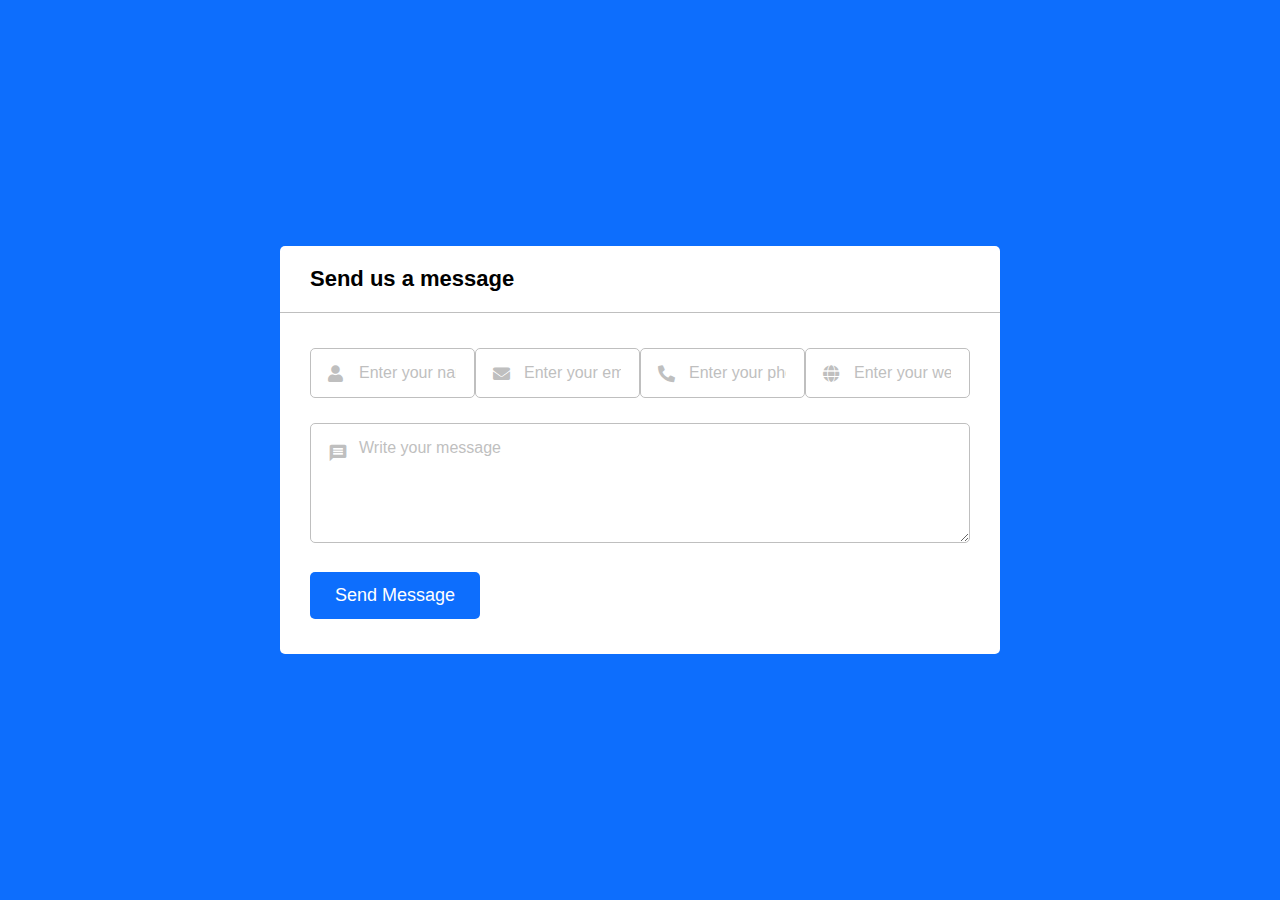
<file: contact.html>
<!DOCTYPE html>
<html lang="en">
<head>
    <meta charset="UTF-8">
    <meta http-equiv="X-UA-Compatible" content="IE=edge">
    <meta name="viewport" content="width=device-width, initial-scale=1.0">
    <title>Contact</title>

    <link rel="stylesheet" href="https://fonts.googleapis.com/icon?family=Material+Icons">
    <link rel="stylesheet" href="https://cdnjs.cloudflare.com/ajax/libs/font-awesome/5.15.3/css/all.min.css"/>

    <style>
        *{
            margin:0;
            padding:0;
            box-sizing: border-box;
            font-family: "Poppins", sans-serif;
        }

        body{
            display: flex;
            padding: 0 10px;
            min-height: 100vh;
            align-items: center;
            justify-content: center;
            background: #0D6EFD;
        }
        .wrapper{
            width:720px;
            background: #fff;
            border-radius: 5px;
        }
        .wrapper header{
            font-size: 22px;
            font-weight: 600;
            padding:20px 30px;
            border-bottom: 1px solid #bfbfbf;
        }
        .wrapper form{
            margin: 35px 30px;
        }
        form .dbl-field{
            display: flex;
            align-items: center;
            margin-bottom: 25px;
            justify-content: space-between;
        }
        .dbl-field .field{
            height: 50px;
            position: relative;
            width: calc(100% / 2 - 13px);
        }
        form .field input,
        form .message textarea{
            height: 100%;
            width: 100%;
            outline: none;
            padding: 0 18px 0 48px;
            font-size: 16px;
            border: 1px solid #bfbfbf;
            border-radius: 5px;
        }
        form .field input::placeholder,
        form .message textarea::placeholder{
            color:#bfbfbf ;
        }

        form .field input:focus,
        form .message textarea:focus{
            border: 2px solid #bfbfbf;
        }
        .wrapper form i{
            position: absolute;
            left: 18px;
            top: 50%;
            color: #bfbfbf;
            font-size: 17px;
            pointer-events: none;
            transform: translateY(-50%);
        }
        form .field input:focus ~ i{
            color: #0D6EFD;
        }
        form .message{
            position: relative;
        }
        form .message i{
            top:30px;
            font-size: 20px;
        }
        form .message textarea{
            min-width: 100%;
            max-width: 100%;
            min-height: 120px;
            max-height: 300px;
            padding: 15px 20px 0 48px;
        }
        form .button-area{
            margin: 25px 0;
            display: flex;
            align-items: center;
        }
        .button-area button{
            font-size: 18px;
            border:none;
            color: #fff;
            cursor: pointer;
            border-radius: 5px;
            background: #0D6EFD;
            padding: 13px 25px;
        }
        .button-area span{
            color: #0D6EFD;
            margin-left: 30px;
            display: none;
        }
        @media(max-width: 600px){
            .wrapper header{
                text-align: center;
            }
            form .dbl-field{
                margin-bottom: 0px;
                flex-direction: column;
            }
            .dbl-field .field{
                width: 100%;
                margin-bottom: 20px;
            }
            form .message textarea{
                resize: none;
            }
            form .button-area{
                flex-direction: column;
            }
            .button-area button{
                width: 100%;
            }
            .button-area span{
                text-align: center;
                margin: 20px 0;
            }

        }
    </style>
</head>

<body>
    <div class="wrapper">
        <header>Send us a message</header>
        <form action="#">
            <div class="dbl-field">
                <div class="field">
                    <input type="text" placeholder="Enter your name">
                    <i class="fas fa-user"></i>
                </div>
                <div class="field">
                    <input type="text" placeholder="Enter your email">
                    <i class="fas fa-envelope"></i>
                </div>
                <div class="field">
                    <input type="text" placeholder="Enter your phone">
                    <i class="fas fa-phone-alt"></i>
                </div>
                <div class="field">
                    <input type="text" placeholder="Enter your website">
                    <i class="fas fa-globe"></i>
                </div>
            </div>
            <div class="message">
                <textarea placeholder="Write your message"></textarea>
                <i class="material-icons">message</i>
            </div>
            <div class="button-area">
                <button type="submit">Send Message</button>
                <span>Sending your message...</span>
            </div>
        </form>
    </div>
<script>
    const form = document.querySelector("form"),
    statusTxt = form.querySelector(".button-area span");

    form.onsubmit = (e)=>{
        e.preventDefault();
        statusTxt.style.display = "block";

        let xhr = new XMLHttpRequest();
        xhr.open("POST", "message.php", true);
        xhr.onload = ()=>{
            if(xhr.readyState == 4 && xhr.status == 200){
                let response = xhr.response;
                console.log(response);
            }
        }
        xhr.send();

    }
</script>

</body>
</html>
</file>
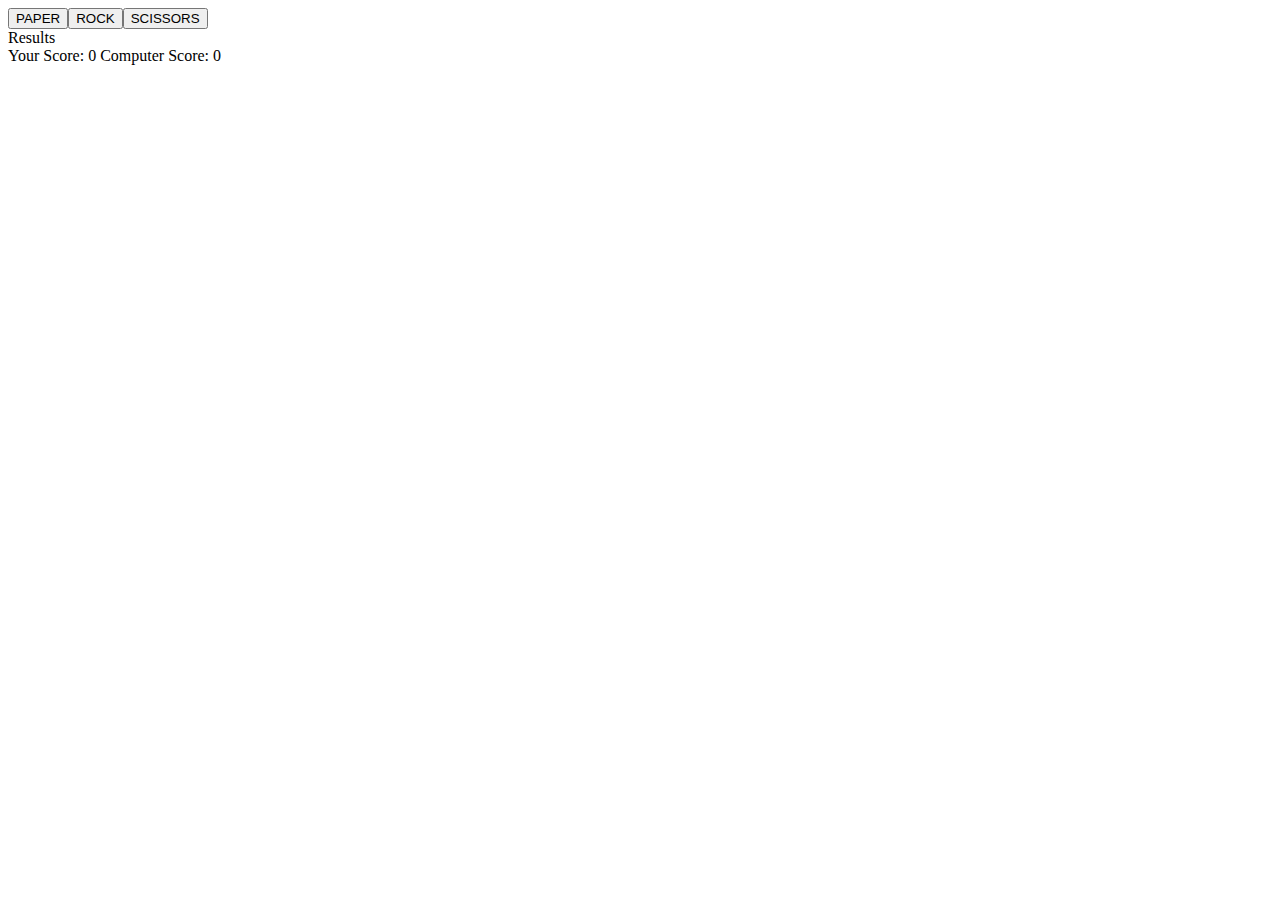
<file: exe.html>
<!DOCTYPE html>
<html>
<head>
  <meta charset="utf-8">
  <title>Rock Paper Scissors | Buttons</title>
 
</head>
<body>

  <script>
    let playerScore = 0;
    let compScore = 0;

    // Computer choice.
    function cpuPlay() {
      return ["rock", "paper", "scissors"][Math.floor(Math.random() * 3)];
    }

    function playRound(playerSelection, computerSelection) {
      if (playerSelection === computerSelection) {
       return document.getElementById('roundresults').innerHTML = "It's a Draw!"; 
       // alert(`It's a Draw ! Try again! 🤞🏻 `);
       //return `It's a Draw ! Try again! 🤞🏻`;
       body.appendChild(resetBtn);
      }
      if (playerSelection === "rock" && computerSelection == "paper") {
        compScore++;
        body.appendChild(resetBtn);
        return document.getElementById('roundresults').innerHTML = "You Lost! Paper covers Rock!";
        //alert(`You Lost ! Paper beats Rock! 😔`);
        //return `You Lost ! Paper beats Rock! 😔`;
        
      }
      if (playerSelection === "rock" && computerSelection == "scissors") {
        playerScore++;
        body.appendChild(resetBtn);
        return document.getElementById('roundresults').innerHTML = "You Win! Rock crushes Scissors!";
        //alert(`You Won ! Congratulations 👏 🥳!`);
        //return `You Won ! Congratulations 👏 🥳!`;
      }
      if (playerSelection === "paper" && computerSelection == "rock") {
        playerScore++;
        body.appendChild(resetBtn);
        return document.getElementById('roundresults').innerHTML = "Paper wraps Rock! You win!";
        //alert(`You Won ! Congratulations 👏 🥳!`);
        //return `You Won ! Congratulations 👏 🥳!`;
      }
      if (playerSelection === "paper" && computerSelection == "scissors") {
        compScore++;
        body.appendChild(resetBtn);
        return document.getElementById('roundresults').innerHTML = "Scissors cuts Paper! You lost!";
        //alert(`You Lost ! Scissors beats Paper! 😔`);
      }
      if (playerSelection === "scissors" && computerSelection == "rock") {
        compScore++;
        body.appendChild(resetBtn);
        return document.getElementById('roundresults').innerHTML = "You Lose! Rock crushes Scissors!";
        //alert(`You Lost ! Rock beats Scissors! 😔`);
      }
      if (playerSelection === "scissors" && computerSelection == "paper") {
        playerScore++;
        return document.getElementById('roundresults').innerHTML = "You Win! Scissors cuts Paper!";
        body.appendChild(resetBtn);
       //alert(`You Won ! Congratulations 👏 🥳!`);
      }
     
  }
  function winCondition () {
    let runningScore = document.getElementById("scorekeeper");
      if (playerScore === 5) {
        runningScore.innerHTML = `You WIN! Your Score: ${playerScore} Computer Score: ${compScore}`;
        document.getElementById("rockbutton").style.display = "none";
        document.getElementById("paperbutton").style.display = "none";
        document.getElementById("scissorsbutton").style.display = "none";
        body.appendChild(resetBtn);
      } else if (compScore === 5) {
        runningScore.innerHTML = `You lost the game! :( Your Score: ${playerScore} Computer Score: ${compScore}`;
        document.getElementById("rockbutton").style.display = "none";
        document.getElementById("paperbutton").style.display = "none";
        document.getElementById("scissorsbutton").style.display = "none";
        body.appendChild(resetBtn);
      } else {
        runningScore.innerHTML = `Your Score: ${playerScore} Computer Score: ${compScore}`;
      }
    }
    function btnFunc (choice){
      playerSelection = choice;
      const computerSelection = cpuPlay();
      playRound(choice, computerSelection);
      winCondition();
    }
  function resetButton () {
    playerScore = 0;
    compScore = 0;
    document.getElementById('roundresults').innerHTML = "Results";
    document.getElementById("rockbutton").removeAttribute("style");
    document.getElementById("paperbutton").removeAttribute("style");
    document.getElementById("scissorsbutton").removeAttribute("style");
   // body.removeChild(resetBtn);
   body.appendChild(resetBtn);
    document.getElementById("scorekeeper").innerHTML = `Your Score: ${playerScore} Computer Score: ${compScore}`;
  }
  let playerSelection = ""

  let body = document.querySelector('body');

  const paperBtn = document.createElement("button");
  paperBtn.textContent = "PAPER"
  paperBtn.setAttribute("id", "paperbutton");
  paperBtn.addEventListener('click', function() {
    btnFunc("paper");
  });
  body.appendChild(paperBtn);

  const rockBtn = document.createElement("button");
  rockBtn.textContent = "ROCK";
  rockBtn.setAttribute("id", "rockbutton");
  rockBtn.addEventListener('click', function() {
    btnFunc("rock");
  });
  body.appendChild(rockBtn);

  const scissorsBtn = document.createElement("button");
  scissorsBtn.textContent = 'SCISSORS';
  scissorsBtn.setAttribute("id", "scissorsbutton");
  scissorsBtn.addEventListener('click', function() {
    btnFunc("scissors");
  });
  body.appendChild(scissorsBtn);

  const resetBtn = document.createElement("button");
  resetBtn.textContent = 'Restart';
  resetBtn.setAttribute("id", "resetbutton");
  resetBtn.addEventListener('click', function() {
    resetButton();
  });

  let roundResultDiv = document.createElement("div");
  roundResultDiv.setAttribute("id", "roundresults");
  roundResultDiv.textContent = "Results";
  body.appendChild(roundResultDiv);

  let scoreKeeperDiv = document.createElement("div");
  scoreKeeperDiv.setAttribute("id", "scorekeeper");
  scoreKeeperDiv.textContent = `Your Score: 0 Computer Score: 0`;
  body.appendChild(scoreKeeperDiv); 
  

  </script>

</html>
</file>
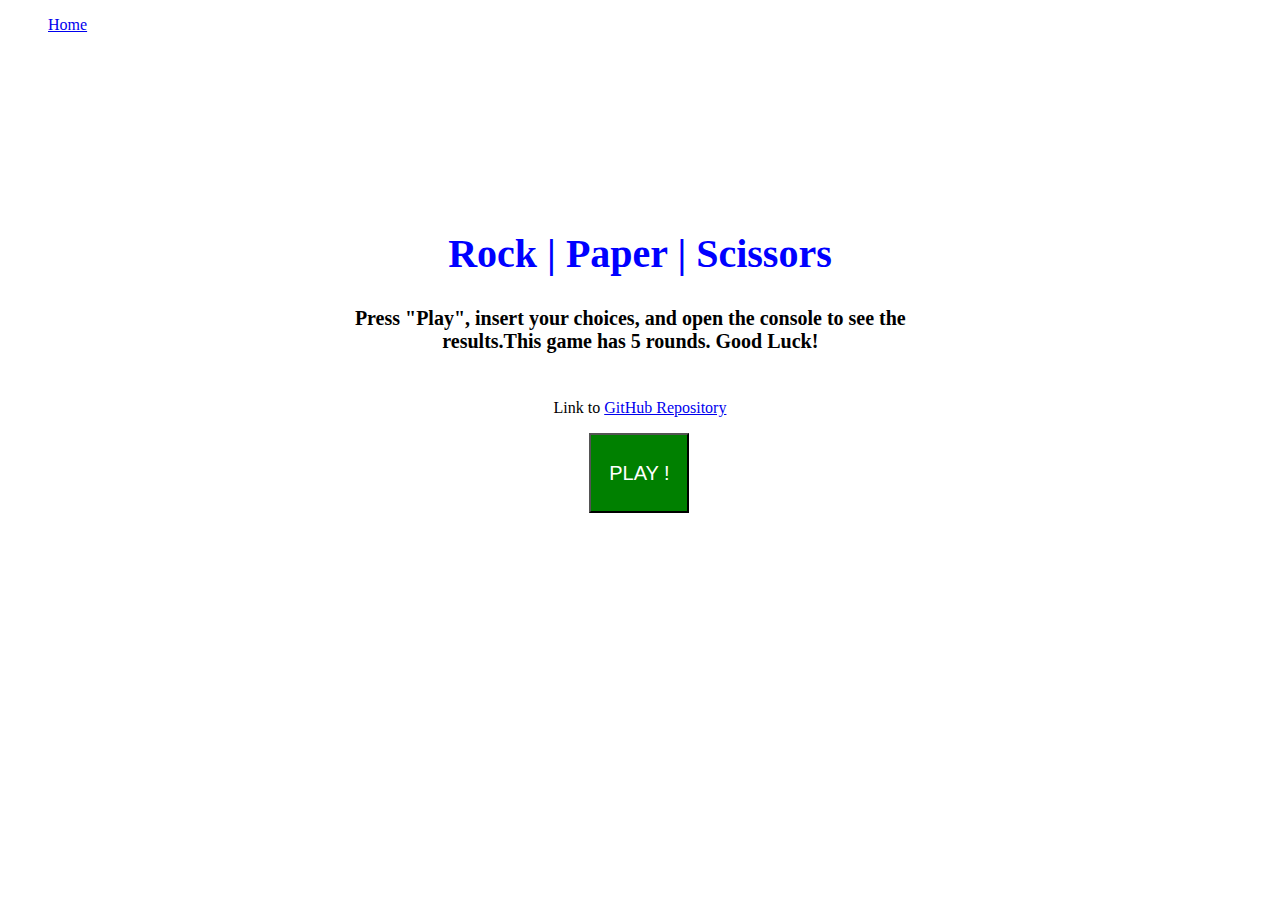
<file: gameConsole.html>
<!DOCTYPE html>
<html lang="en-US">
	<head>
		<meta charset="UTF-8" name="viewport" content="width=device-width, initial-scale=1.0">
		<title>Rock Paper Scissors | Console Log Version</title>
		
		<style>
			p{
			text-align: center;
		}
		li{
			list-style: none;
			text-transform: capitalize;
			text-decoration: none;
		}
		</style>
	</head>
	<body>
		<ul class="links-container">
			<li class="links-item"><a href="index.html" class="link active">home</a></li>
		</ul>
		<div id="box"></div>
		<div id="intro"></div>
		<p>
			Link to  <a href="https://github.com/MorenaTirana/RockPaperScissors-Console.log/blob/main/rpsConsole.html"> GitHub Repository</a> 
		</p>
<script>

function computerPlay() {
	return ["rock", "paper", "scissors"][Math.floor(Math.random() * 3)];
}

function playerPlay() {
	while (true) {
		let selection = prompt("Enter one of these options: Rock, Paper, or Scissors");
		if (selection!=null) {
			selection = selection.toLowerCase();
		}
		if (selection=='rock') {
			return 'Rock';
		} else if (selection=='paper') {
			return 'Paper';
		} else if (selection=='scissors') {
			return 'Scissors';
		} else {
			alert(`"${selection}" is not a valid choice, please re-enter`);
		}
		setTimeout(function(){},500);
	}
}
    function playRound(playerSelection, computerSelection, score) {
	if (playerSelection==computerSelection) {
		console.log("It's a Draw!");
	} else  // get all combinations  possible that make player win
	 if(((playerSelection == 'Rock') && (computerSelection == 'Scissors')) ||
	   ((playerSelection == 'Paper') && (computerSelection == 'Rock')) ||
	   ((playerSelection == 'Scissors') && (computerSelection == 'Paper'))) 
	   {
		 console.log(`You WON! ${playerSelection} beats ${computerSelection}`);
		 score[0]++; //player's score
	   } else {
		 console.log(`You Lost! ${computerSelection} beats ${playerSelection}`);
		 score[1]++; // computer's score
	}
	return score;
}

function game() {
	let score = [0,0]; 
	let result;

	for (let i=0;i<5;i++) {
		score=playRound(playerPlay(),computerPlay(), score);
	}

	if (score[0]>score[1]) {
		result='win';
	} else if (score[0]<score[1]) {
		result='lose';
	} else {
		result='draw';
	}
		console.log(`Scores: You = ${score[0]} ; Computer = ${score[1]}. You ${result}!`);
	}

	const el = document.createElement('div');
	el.setAttribute(
		'style', 
		'color: blue; font-size:40px; font-weight: bold; display: grid; padding-top: 20vh; align-items: center; place-content: center;'
	);
	el.textContent = 'Rock | Paper | Scissors';
	const box = document.getElementById('box');
	box.appendChild(el);

let body = document.querySelector('body');

const el2 = document.createElement('intro');
	el2.setAttribute(
		'style', 
		'width: 51%; font-size:20px; font-weight: bold; display: flex; padding: 30px 300px; text-align: center; place-content: center;'
	);
	el2.textContent = 'Press "Play", insert your choices, and open the console to see the results.This game has 5 rounds. Good Luck!';
	const intro = document.getElementById('intro');
	intro.appendChild(el2);

const playBtn = document.createElement("button");
playBtn.textContent = "Play !";
const style = document.createElement('style');
style.type = 'text/css';
style.innerHTML = '.playBtnClass { font-size: 20px; top: 20vh; text-transform: uppercase; background: green; color:white; width: 100px; height: 80px; margin: auto 46%}';
document.head.appendChild(style);
playBtn.className="playBtnClass";
playBtn.addEventListener('click', function(){ 
	game();
});
body.appendChild(playBtn);


   </script>
	</body>
</html>
</file>
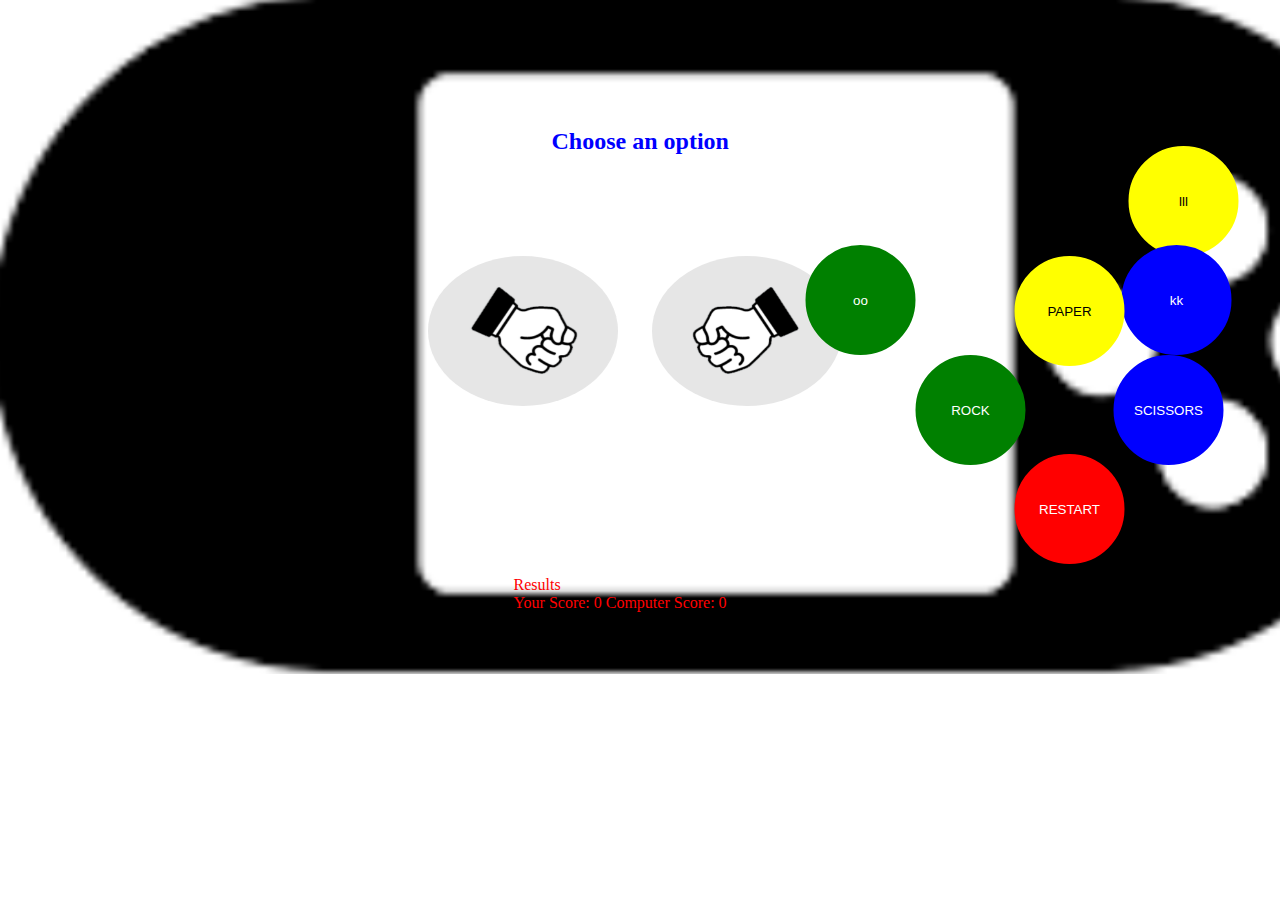
<file: try.html>
<!DOCTYPE html>
<html lang="en">
<head>
    <meta charset="UTF-8">
    <meta http-equiv="X-UA-Compatible" content="IE=edge">
    <meta name="viewport" content="width=device-width, initial-scale=1.0">
    <title>Rock Paper Scissors</title>
    <style>
        html{
            background:  url(img/background.png) no-repeat;
            background-size: cover;

        }
        #rockButton{
            background-color:green;
            color: #fff;
            height: 110px;
            width: 110px;
            border-radius: 50%;
            border: 2px solid green;
            transform: translate(725%, -150%);
        }
        #paperButton{
            background-color:yellow;
            color: #000;
            height: 110px;
            width: 110px;
            border-radius: 50%;
            border: 2px solid yellow;
            transform: translate(915%, -240%);
        }
        #scissorsButton{
            background-color:blue;
            color: #fff;
            height: 110px;
            width: 110px;
            border-radius: 50%;
            border: 2px solid blue;
            transform: translate(805%, -150%);
        }
        #resetButton{
            background-color:red;
            color: #fff;
            height: 110px;
            width: 110px;
            border-radius: 50%;
            border: 2px solid red;
            transform: translate(615%, -60%);
        }
        #winner, #scoreKeeper{
            transform: translate(40%, -300%);
            color: red;

        }
        .player-hand {
    transform: rotateY(180deg);
    border-radius: 50%;
  }
.player-hand{
  width: 190px;
    height: 150px;
    margin-top: 15%;
    align-items: center;
    justify-content: space-around;
    display: relative;
    margin-left: 420px;
    border-radius: 50%;
}
.computer-hand{
    width: 190px;
    height: 150px;
    margin-top: 10%;
    margin-left: 30px;
    border-radius: 50%;
}
.winner{
    color: blue;
    transform: translate(43%, 400%);
}
.rock{
    background-color: transparent;
    color:#000;
}
        
    </style>
</head>
<body>
 
    <h2 class="winner">Choose an option</h2>
    <div class="hands">
        <img class= "player-hand" src="img/rock.png" alt="rock">
        <img class= "computer-hand" src="img/rock.png" alt="rock">
    </div>
    <div class="options">
        <button id="rockButton" class="rock">oo</button>
        <button id="paperButton" class="paper">lll</button>
        <button id="scissorsButton" class="scissors">kk</button>        
</div>
    
    <script>
 
        let playerScore = 0;
        let computerScore = 0;
        const score = document.getElementById('scoreKeeper');
        const playerHand = document.querySelector('.player-hand');
        const computerHand = document.querySelector('.computer-hand');
        const hands = document.querySelectorAll('.hands img');
      
        hands.forEach(hand =>{
            hand.addEventListener('animationend', function(){
                this.style.animation = '';
            });
        })
        // computer choice
        function getcomputerChoice(){
            return ["rock", "paper", "scissors"][Math.floor(Math.random() * 3)];
        }
       
        // get the winner
        function getWinner(playerChoice, computerChoice)
        {
            if(playerChoice === computerChoice){
                return `It's a Draw! 😑 Try once more 🤞🏻!`;
                return 'draw';
            } else if(((playerChoice === "rock") && (computerChoice === "scissors")) 
                   || ((playerChoice === "paper") && (computerChoice === "rock")) 
                   || ((playerChoice === "scissors") && (computerChoice === "paper")))
               { 
                    playerScore++;
                    return 'player';
                   
                } else 
                {
                   computerScore++;
                   return 'computer';
                }
               
        }
     
        function showWinner(winner, computerChoice)
        {
            let score = document.getElementById("scoreKeeper");
            if(winner == 'player')
            {
                playerScore++;
                winner++;
                score.innerHTML = `You <span style='color: green;font-weight:bold;'>Won 🥳 </span>! <br>
                                   Your Score: <span style='color:green;font-weight:bold;'>${playerScore}</span>
                                   Computer Score:<span style='color:blue; font-weight: bold;'> ${computerScore}`;
             
            } else if(winner == 'computer')
            {
                computerScore++;
                winner++;
                score.innerHTML = `You <span style='color: red; font-weight:bold;'>Lost 😔 </span>! <br>
                                   Your Score: <span style='color:green; font-weight:bold;'>${playerScore}</span>
                                   Computer Score: <span style='color:blue;'>${computerScore}`;
              
            } else{
                score.innerHTML = `It's a Draw!
                                   Your Score: <span style='color:green;font-weight: bold;'>${playerScore}</span>
                                   Computer Score: <span style='color:blue; font-weight: bold;'>${computerScore}</span>`;
            }
           // body.appendChild(resetBtn);
        }
     
        function play(choice)
        {
            playerChoice = choice;
            const computerChoice = getcomputerChoice();
            const winner = getWinner(playerChoice, computerChoice);
            showWinner(winner, computerChoice);
        }
    
        function resetButton()
        {
            playerScore = 0;
            computerScore = 0;
            document.getElementById('winner').innerHTML = "Results";
            document.getElementById("rockButton").removeAttribute("style");
            document.getElementById("paperButton").removeAttribute("style");
            document.getElementById("scissorsButton").removeAttribute("style");
           // body.appendChild(resetBtn);
            document.getElementById("scoreKeeper").innerHTML = `
            Your Score: ${playerScore} Computer Score: ${computerScore}
            `;
        }
      
      
        let playerChoice = "";
        let body = document.querySelector('body');

        // creating & declaring the Paper button
        const paperBtn = document.createElement("button");
        paperBtn.textContent = "PAPER";
        paperBtn.setAttribute("id", "paperButton");
        paperBtn.addEventListener('click', function(){
            play("paper");
        })
        body.appendChild(paperBtn);

         // creating & declaring the Rock button
        const rockBtn = document.createElement("button");
        rockBtn.textContent = "ROCK";
        rockBtn.setAttribute("id", "rockButton");
        rockBtn.addEventListener('click', function(){
            play("rock");
        })
        body.appendChild(rockBtn);

        // creating & declaring the Scissors button
        const scissorsBtn = document.createElement("button");
        scissorsBtn.textContent = "SCISSORS";
        scissorsBtn.setAttribute("id", "scissorsButton");
        scissorsBtn.addEventListener('click', function(){
            play("scissors");
        })
        body.appendChild(scissorsBtn);

        // creating & declaring the Reset button
        const resetBtn = document.createElement("button");
        resetBtn.textContent ="RESTART";
        resetBtn.setAttribute("id", "resetButton");
        body.appendChild(resetBtn);
        resetBtn.addEventListener('click', function(){
            resetButton();
        })
   

        // result div 
        let resultDiv = document.createElement("div");
        resultDiv.setAttribute("id", "winner");
        resultDiv.textContent = "Results";
        body.appendChild(resultDiv);

        // scoreKeeper div 
        let scoreKeeperDiv = document.createElement("div");
        scoreKeeperDiv.setAttribute("id", "scoreKeeper");
        scoreKeeperDiv.textContent = `Your Score: 0 Computer Score: 0`;
        body.appendChild(scoreKeeperDiv); 
        const playBtn = document.createElement("button");
      

    </script>
</body>
</html>
</file>
